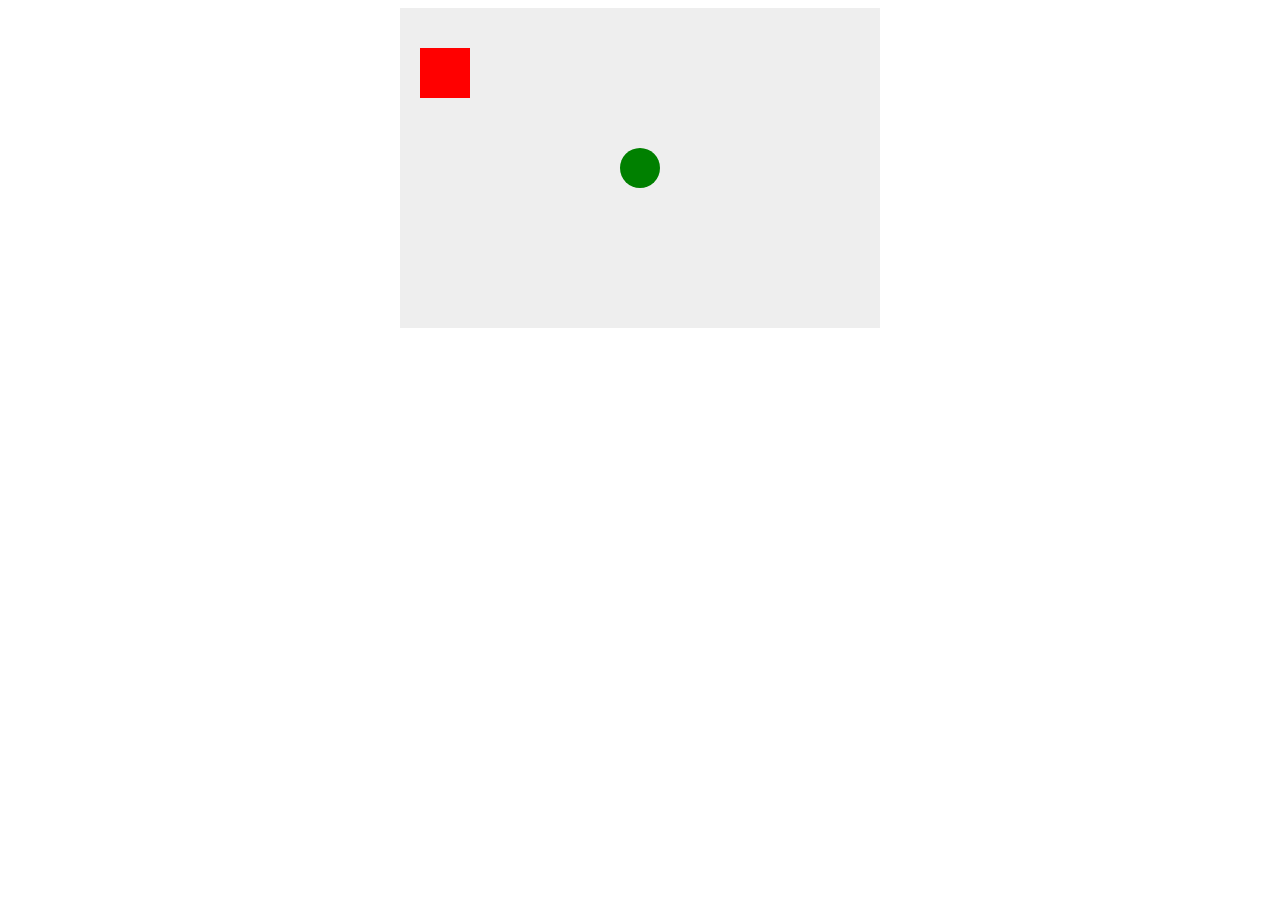
<file: games/breakout/index.html>
<!doctype html>
<html>
    <head>
        <meta charset="utf-8" />
        <title>Breakout</title>
        <style>
            canvas {
                background: #eee;
                display: block;
                margin: 0 auto;
            }
        </style>
    </head>
    <body>
        <canvas id="myCanvas" width="480" height="320">
        </canvas>
        
        <script>
            // Javascript code
            const canvas = document.getElementById("myCanvas");
            const ctx = canvas.getContext("2d");
            
            ctx.beginPath();
            ctx.rect(20, 40, 50, 50);
            ctx.fillStyle = "#FF0000";
            ctx.fill();
            ctx.closePath();
            
            ctx.beginPath();
            ctx.arc(240, 160, 20, 0, Math.PI*2, false);
            ctx.fillStyle = "green";
            ctx.fill();
            ctx.closePath();
        </script>
    </body>
</html>
</file>
